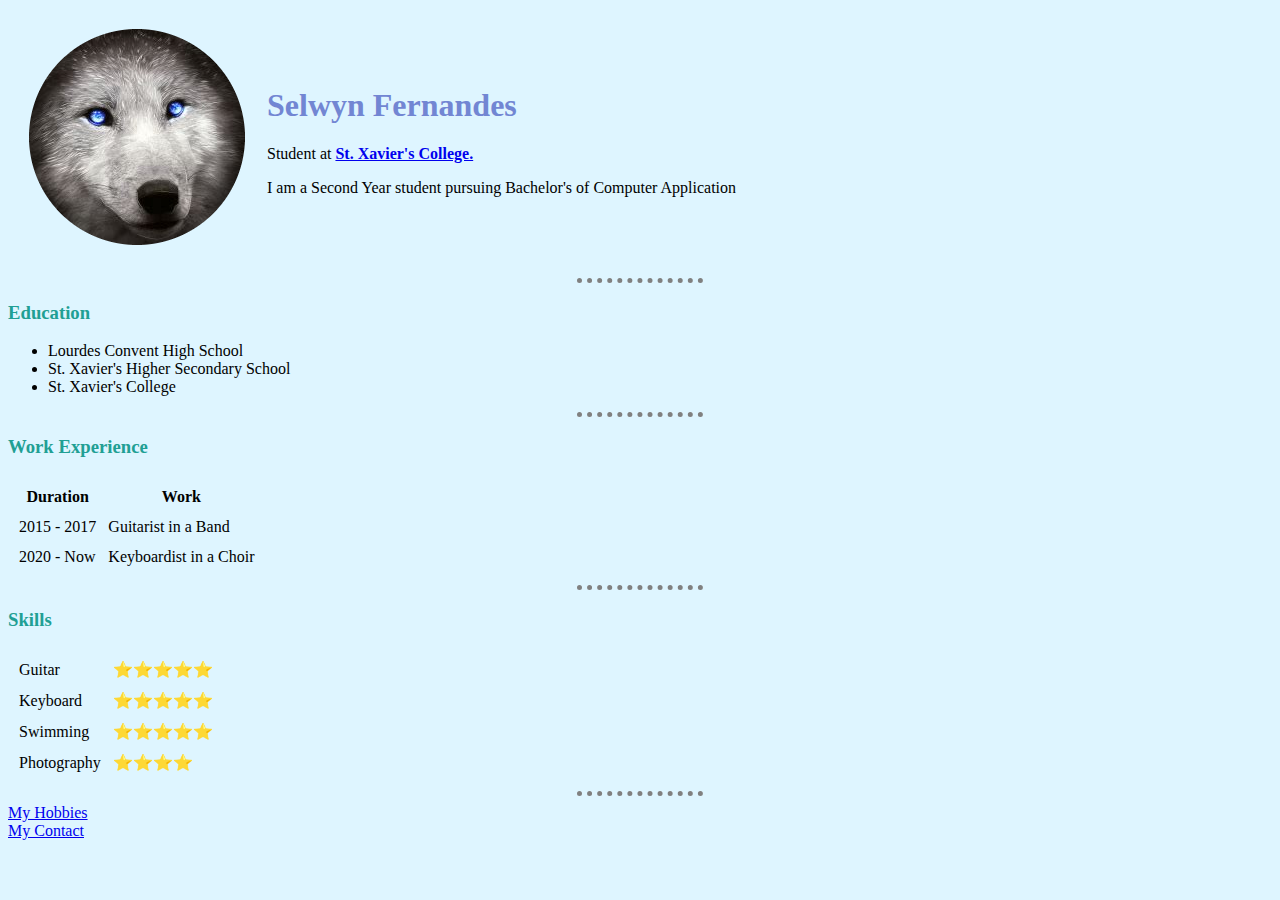
<file: index.html>
<!DOCTYPE html>
<html lang="en">
  <head>
    <meta charset="UTF-8" />
    <title>My Personal Site</title>
    <link rel="stylesheet" href="CSS/styles.css">
  </head>

  <body>
    <table cellspacing="20">
      <tr>
        <td><img src="Images/wolf-modified.png" alt="Wolf Picture" /></td>
        <td>
          <h1>Selwyn Fernandes</h1>
          <p>
            <em></em>
              Student at
              <strong>
                <a href="http://www.xavierscollege-goa.com/">
                  St. Xavier's College.
                </a>
              </strong>
            </em>
          </p>
          <p>
            I am a Second Year student pursuing Bachelor's of Computer
            Application
          </p>
        </td>
      </tr>
    </table>

    <hr size="2"/>
    <h3><strong>Education</strong></h3>
    <ul>
      <li>Lourdes Convent High School</li>
      <li>St. Xavier's Higher Secondary School</li>
      <li>St. Xavier's College</li>
    </ul>
    <hr size = "2">
    <h3>Work Experience</h3>
    <table cellspacing = "10">
      <thead>
        <tr>
          <th>Duration</th>
          <th>Work</th>
        </tr>
      </thead>
      <tbody>
        <tr>
          <td>2015 - 2017</td>
          <td>Guitarist in a Band</td>
        </tr>
        <tr>
          <td>2020 - Now</td>
          <td>Keyboardist in a Choir</td>
        </tr>
      </tbody>
    </table>
    <hr size = "2">
    <h3><strong>Skills</strong></h3>
    <table cellspacing = "10">
      <tr>
        <td>Guitar</td>
        <td>⭐⭐⭐⭐⭐</td>
      </tr>
      <tr>
        <td>Keyboard</td>
        <td>⭐⭐⭐⭐⭐</td>
      </tr>
      <tr>
        <td>Swimming</td>
        <td>⭐⭐⭐⭐⭐</td>
      </tr>
      <tr>
        <td>Photography</td>
        <td>⭐⭐⭐⭐</td>
      </tr>
    </table>
    <hr size="2">
    <a href="Hobbies.html">My Hobbies</a>
    <br />
    <a href="Contact.html">My Contact</a>
  </body>
</html>
</file>
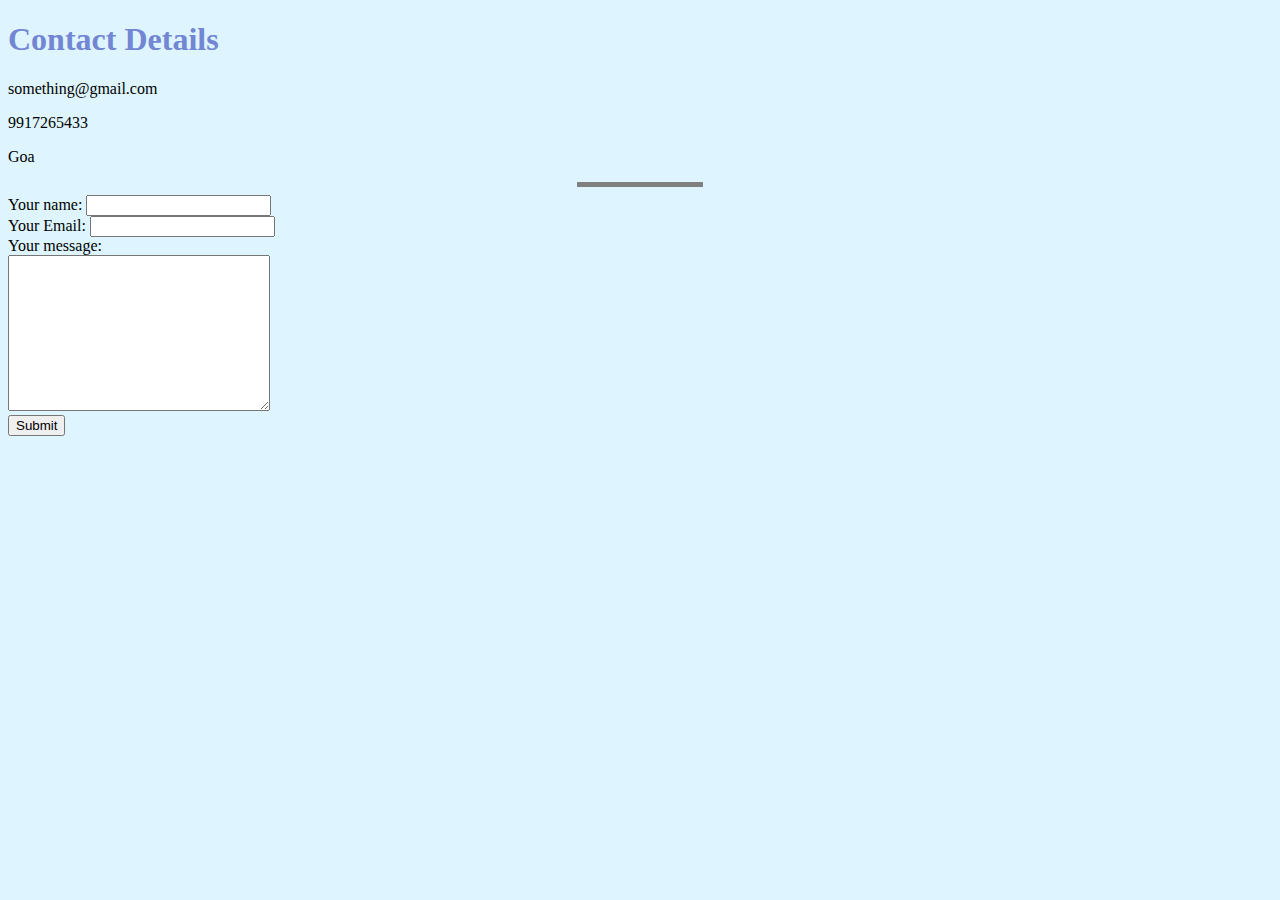
<file: Contact.html>
<!DOCTYPE html>
<html lang="en">
<head>
    <meta charset="UTF-8">
    <title>My Contact</title>
    <link rel="stylesheet" href="CSS/styles.css">
</head>
<body>
    <h1><strong>Contact Details</strong></h1>
    <p>something@gmail.com</p>
    <p>9917265433</p>
    <p>Goa</p>
    <hr size = "2" noshade>
    <form action="index.html" method = "post" enctype = "text/plain">
        <label for="">Your name:</label>
        <input type="text" name = "yourName"><br>
        <label for="">Your Email:</label>
        <input type="email" name = "yourEmail"><br>
        <label for="">Your message:</label><br>
        <textarea name="yourMessage" id="" cols="30" rows="10"></textarea><br>
        <input type="submit">
    </form>
</body>
</html>
</file>
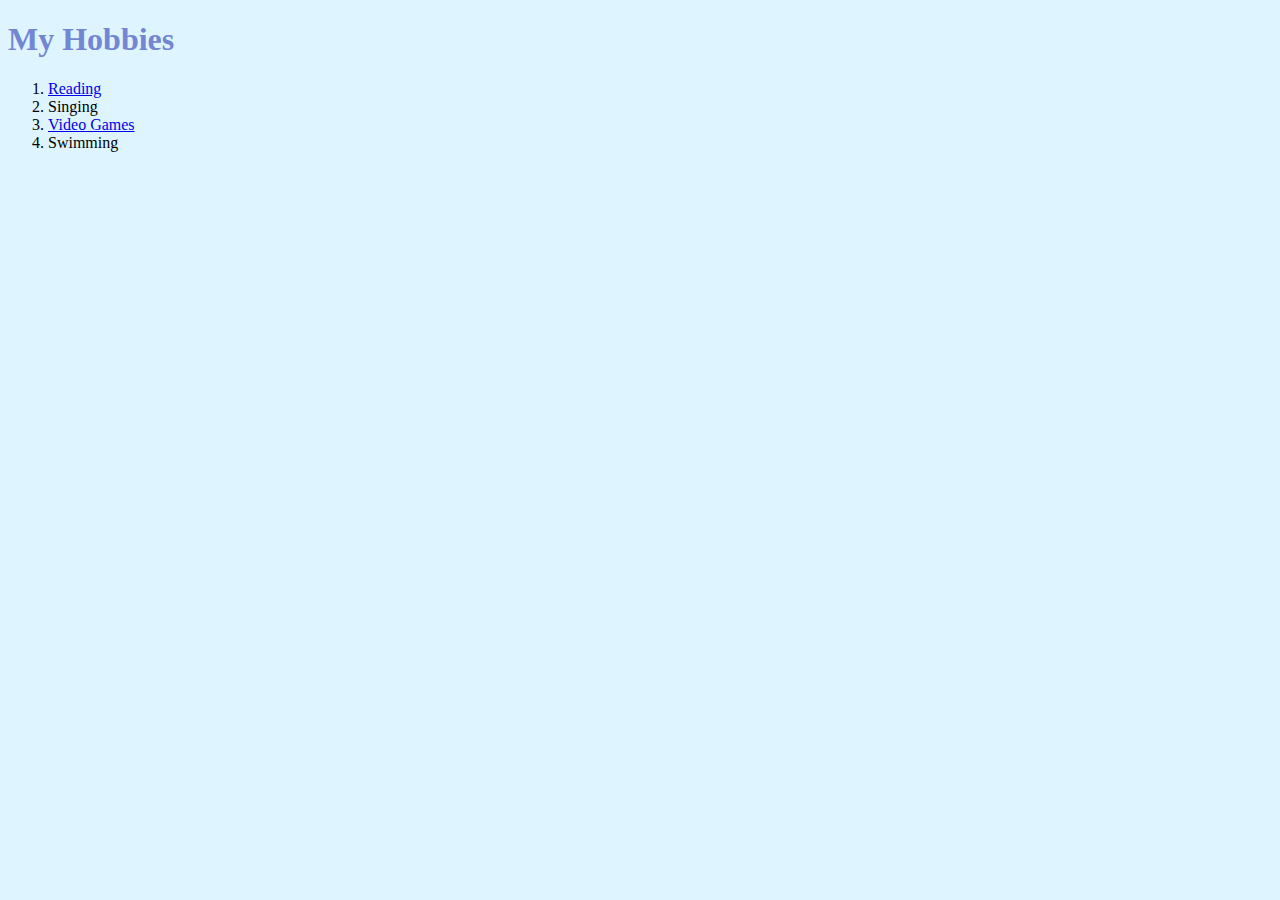
<file: Hobbies.html>
<!DOCTYPE html>
<html lang="en">
<head>
    <meta charset="UTF-8">
    <title>My Hobbies</title>
    <link rel="stylesheet" href="CSS/styles.css">
</head>
<body>
    <h1><strong>My Hobbies</strong></h1>
    <ol>
        <li><a href = "https://www.amazon.in/Atomic-Habits-James-Clear/dp/1847941834/ref=sr_1_2?crid=3G39SHV044JNJ&keywords=atomic+habits&qid=1674657813&sprefix=atomic+habits%2Caps%2C272&sr=8-2">Reading</a></li>
        <li>Singing</li>
        <li><a href="https://www.youtube.com/watch?v=FSx_z1tmFZo">Video Games</a></li>
        <li>Swimming</li>
    </ol>
</body>
</html>
</file>
<file: CSS/styles.css>
body {
    background-color: #def5ff;
  }

hr {
    border-style: none;
    border-top-style: dotted;
    border-color:grey;
    border-width: 5px;
    width: 10%;
}
h1 {
    color: #7286D3;
}
h3 {
    color: #219F94;
}
</file>
